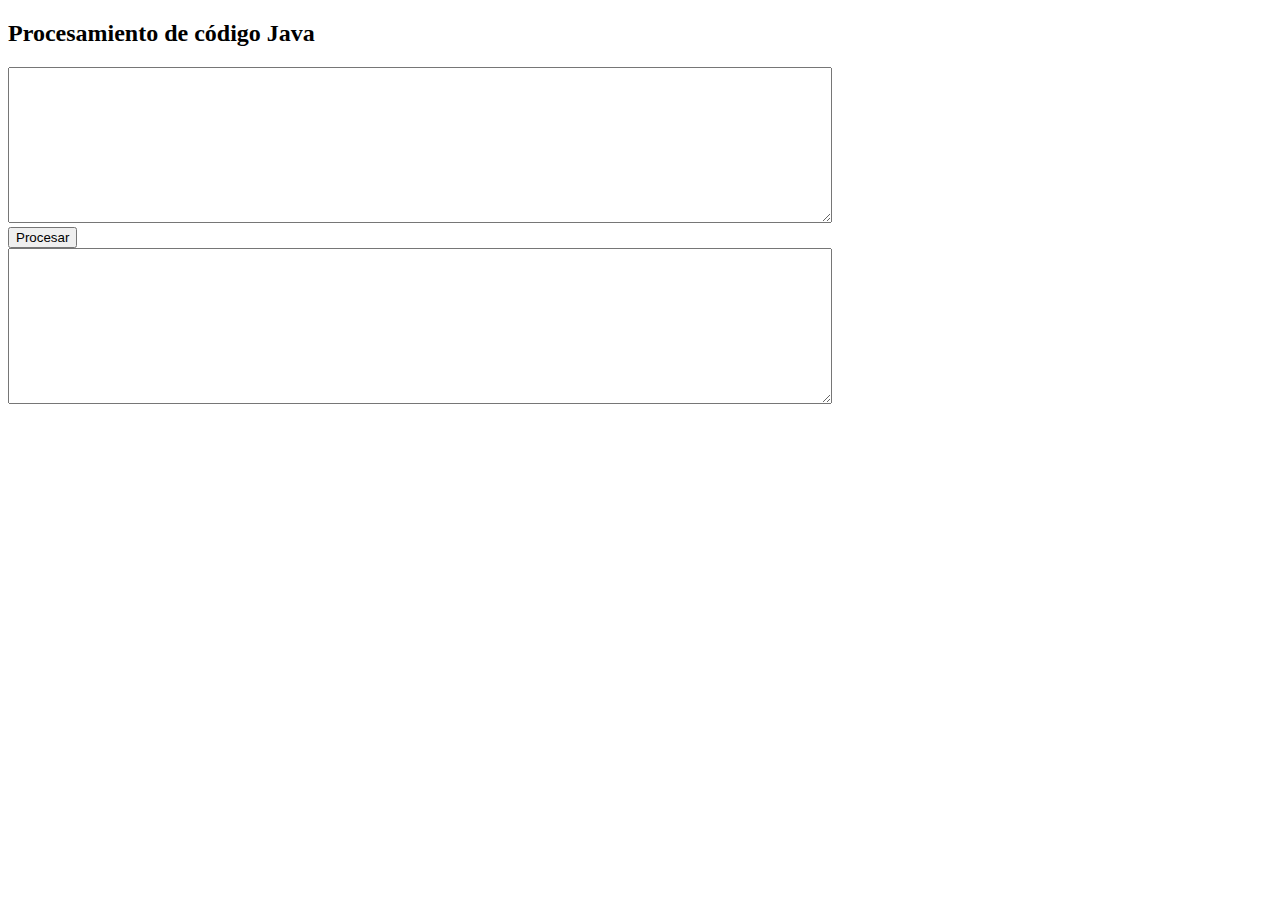
<file: index.html>
<!DOCTYPE html>
<html>

<head>
    <title>Ejemplo de procesamiento de código Java</title>
</head>

<body>
    <h2>Procesamiento de código Java</h2>

    <textarea id="inputTextarea" rows="10" cols="100"></textarea>
    <br>
    <button onclick="procesarCodigo()">Procesar</button>
    <br>
    <textarea id="outputTextarea" rows="10" cols="100" readonly></textarea>

    <script>
        function procesarCodigo() {
            let inputCode = document.getElementById("inputTextarea").value;

            function convertirCodigoJavaEnString(codigo) {
                // Reemplazar las comillas dobles por su representación en cadena
                // Representaciones de caracteres especiales

                // codigoConvertido = codigoConvertido.replace(/\\/g, '\\\\'); // Barra invertida
                // codigoConvertido = codigoConvertido.replace(/\t/g, '\\t'); // Tabulación
                // codigoConvertido = codigoConvertido.replace(/\r/g, '\\r'); // Retorno de carro
                // codigoConvertido = codigoConvertido.replace(/\f/g, '\\f'); // Avance de página
                // codigoConvertido = codigoConvertido.replace(/\b/g, '\\b'); // Retroceso
                // codigoConvertido = codigoConvertido.replace(/\u0008/g, '\\b'); // Retroceso (representación unicode)

                let codigoConvertido = codigo.replace(/"/g, '\\"');

                // Reemplazar los saltos de línea por concatenaciones con el signo más
                codigoConvertido = codigoConvertido.replace(/\n/g, ' \\n"\n        +   "');


                codigoConvertido = codigoConvertido.slice(5, codigoConvertido.length);
                // Retornar el código convertido
                return codigoConvertido + ' \\n"';
            }
            inputCode = convertirCodigoJavaEnString("\n" + inputCode);

            let processedCode = " \"<script> \\n \"\n" + inputCode + "\n        +   \"<\/script> \\n\";";
            document.getElementById("outputTextarea").value = processedCode;
        }
    </script>
</body>

</html>
</file>
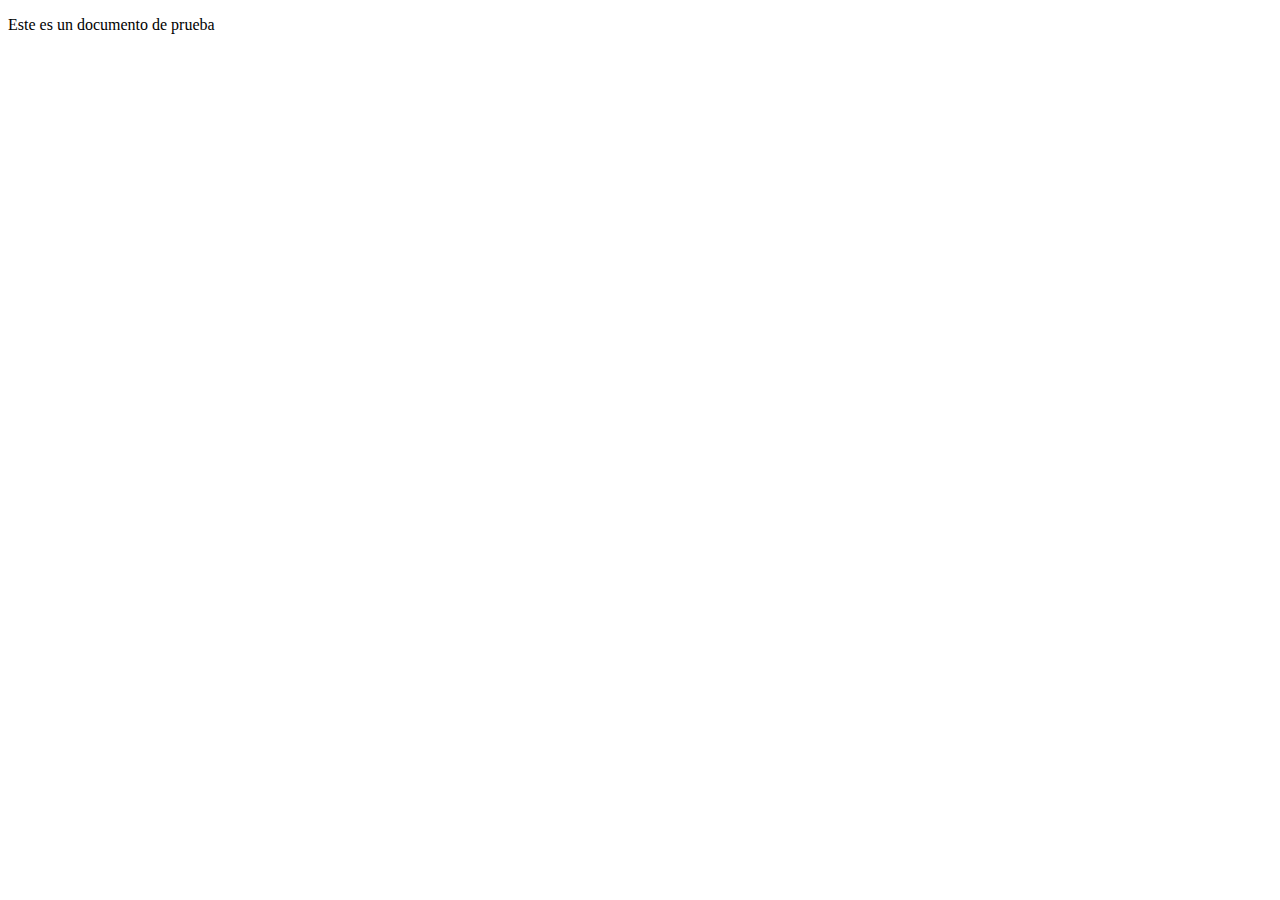
<file: FrontEnd/prueba.html>
<!DOCTYPE html>
<html lang="en">

<head>
    <meta charset="UTF-8">
    <meta name="viewport" content="width=device-width, initial-scale=1.0">
    <title>Document</title>
</head>

<body>
    <p>Este es un documento de prueba</p>
</body>

</html>
</file>
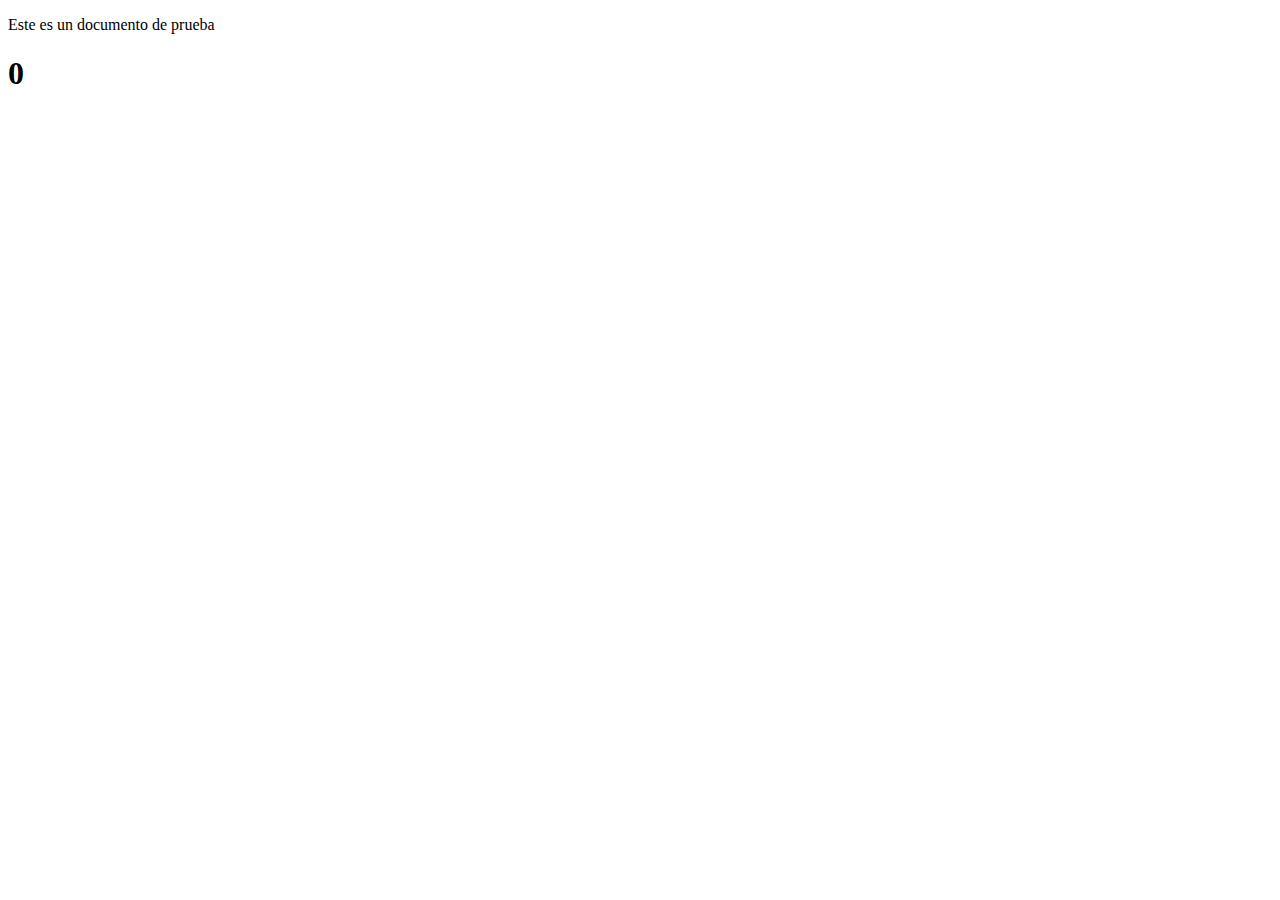
<file: FrontEnd/prueba0.html>
<!DOCTYPE html>
<html lang="en">

<head>
    <meta charset="UTF-8">
    <meta name="viewport" content="width=device-width, initial-scale=1.0">
    <title>Document</title>
</head>

<body>
    <p>Este es un documento de prueba</p>
    <h1>0</h1>
</body>

</html>
</file>
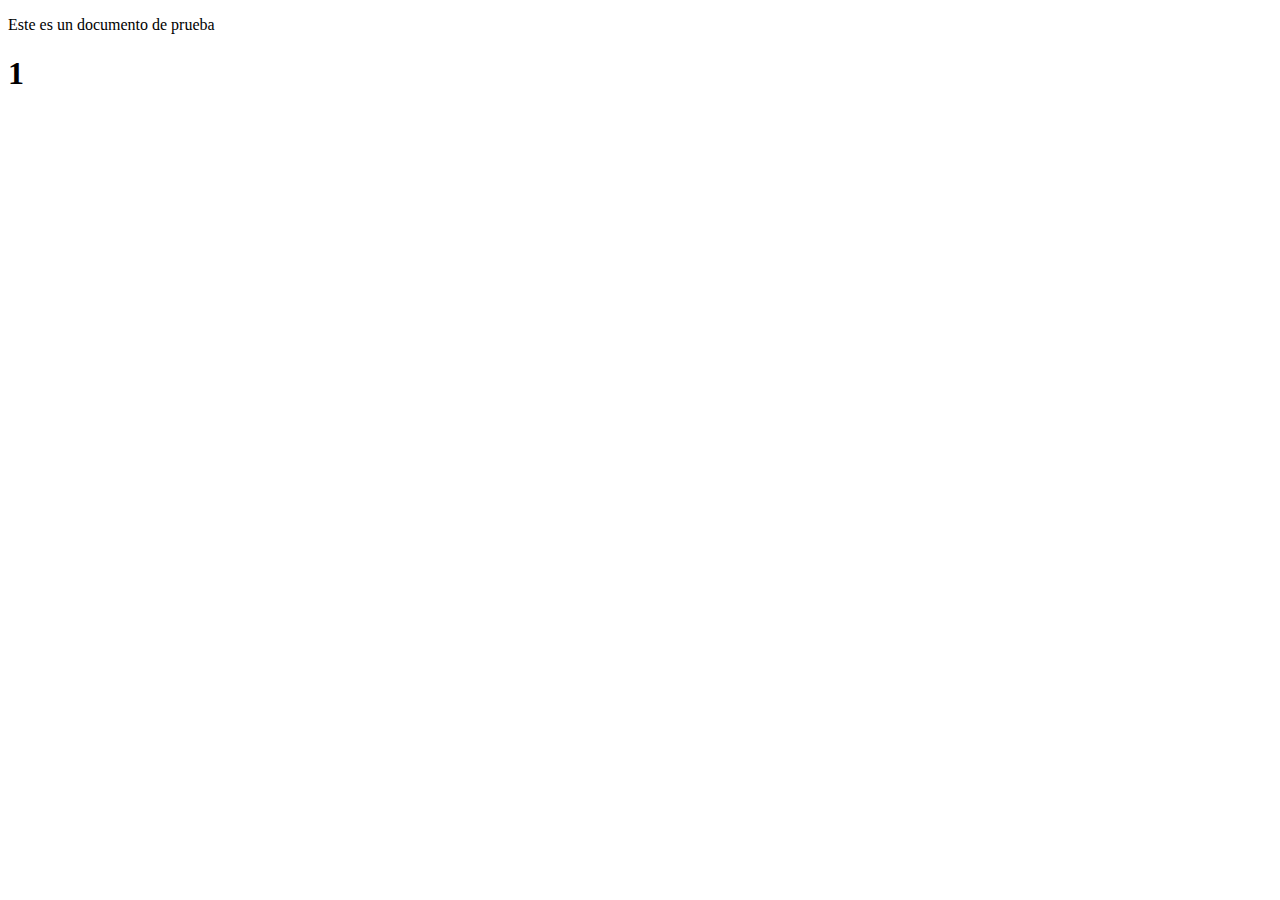
<file: FrontEnd/prueba1.html>
<!DOCTYPE html>
<html lang="en">

<head>
    <meta charset="UTF-8">
    <meta name="viewport" content="width=device-width, initial-scale=1.0">
    <title>Document</title>
</head>

<body>
    <p>Este es un documento de prueba</p>
    <h1>1</h1>
</body>

</html>
</file>
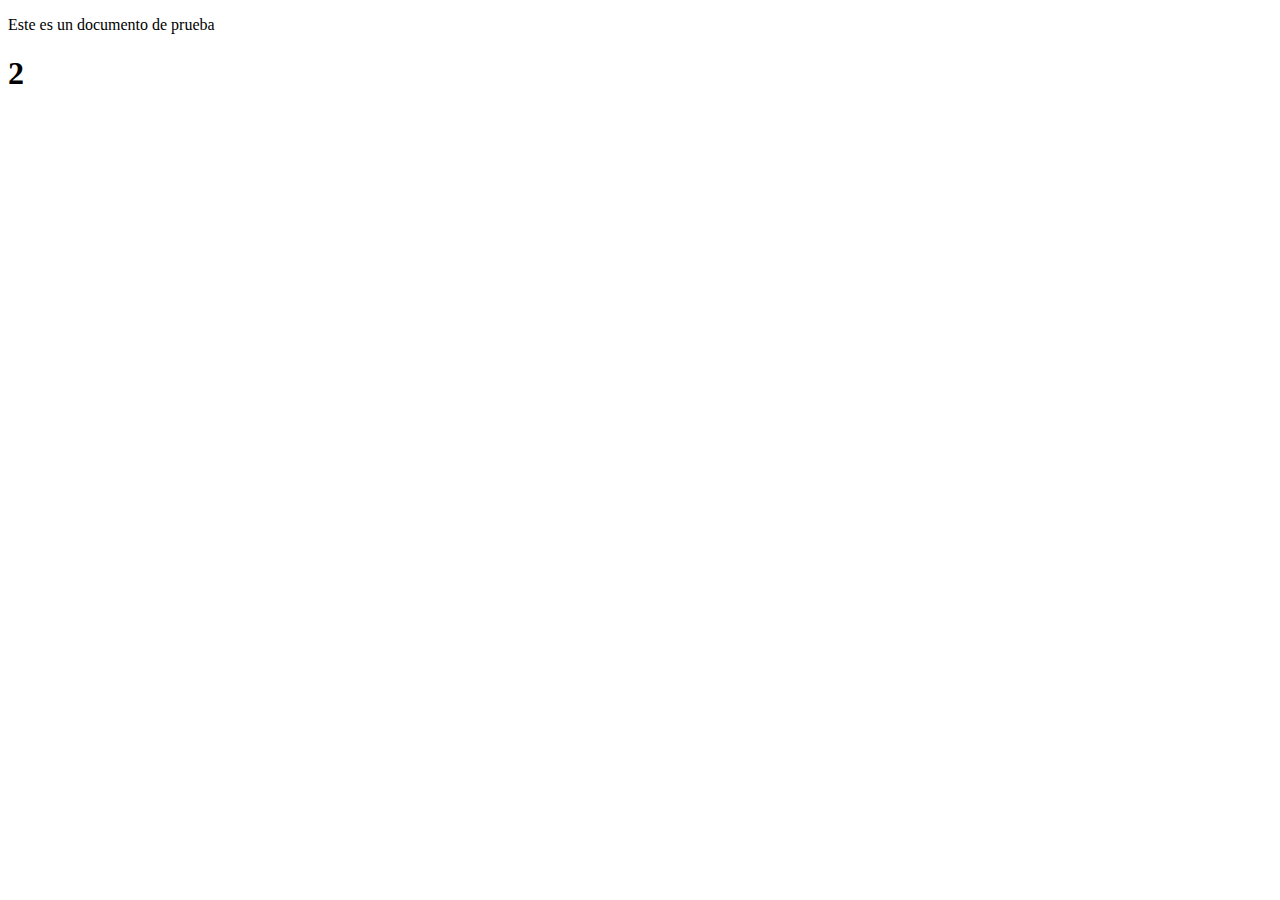
<file: FrontEnd/prueba2.html>
<!DOCTYPE html>
<html lang="en">

<head>
    <meta charset="UTF-8">
    <meta name="viewport" content="width=device-width, initial-scale=1.0">
    <title>Document</title>
</head>

<body>
    <p>Este es un documento de prueba</p>
    <h1>2</h1>
</body>

</html>
</file>
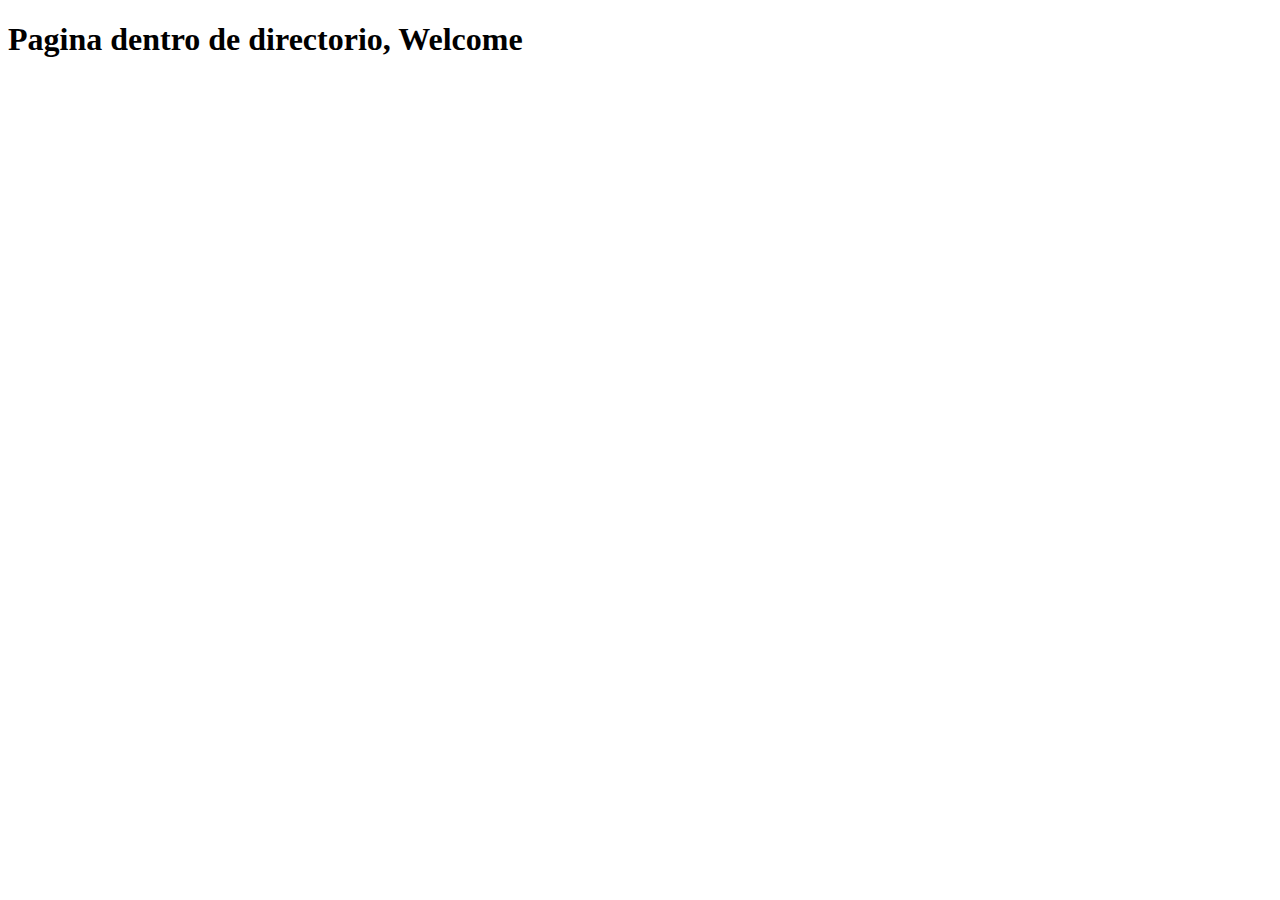
<file: FrontEnd/testDir/testPage.html>
<!DOCTYPE html>
<html lang="en">

<head>
    <meta charset="UTF-8">
    <meta name="viewport" content="width=device-width, initial-scale=1.0">
    <title>Prueba pagina dentro de directorio</title>
</head>

<body>
    <h1>Pagina dentro de directorio, Welcome</h1>
</body>

</html>
</file>
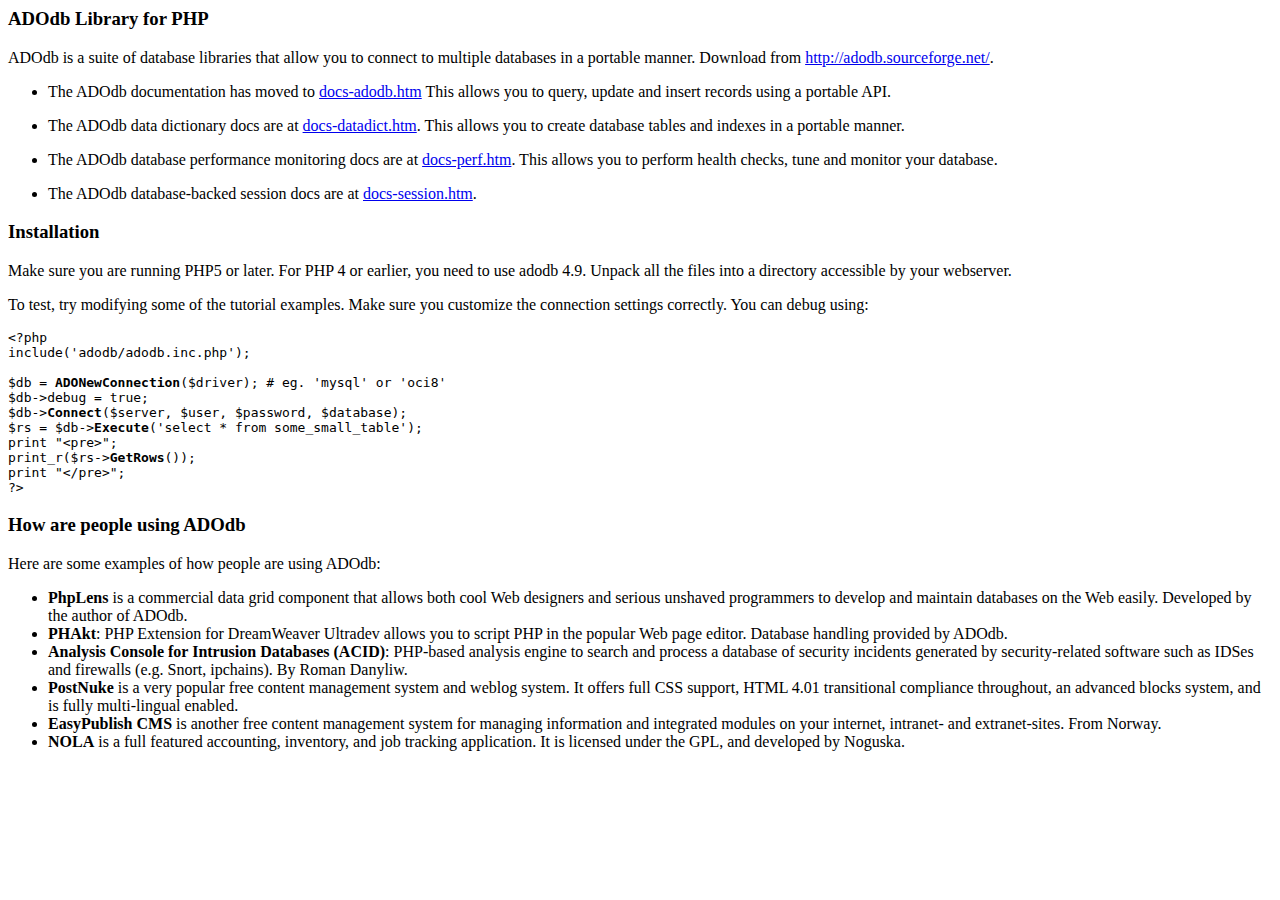
<file: php/pear/adodb/docs/readme.htm>
<html>
<head>
<title>ADODB Manual</title>
<meta http-equiv="Content-Type" content="text/html; charset=iso-8859-1">
<XSTYLE
	body,td {font-family:Arial,Helvetica,sans-serif;font-size:11pt}
	pre {font-size:9pt}
	.toplink {font-size:8pt}
	/>
</head>	
<body bgcolor="#FFFFFF">

<h3>ADOdb Library for PHP</h3>
<p>ADOdb is a suite of database libraries that allow you to connect to multiple 
	databases in a portable manner. Download from <a href=http://adodb.sourceforge.net/>http://adodb.sourceforge.net/</a>.
<ul><li>The ADOdb documentation has moved to <a href=docs-adodb.htm>docs-adodb.htm</a> 
	This allows you to query, update and insert records using a portable API.
<p><li>The ADOdb data dictionary docs are at <a href=docs-datadict.htm>docs-datadict.htm</a>. 
	This allows you to create database tables and indexes in a portable manner.
<p><li>The ADOdb database performance monitoring docs are at <a href=docs-perf.htm>docs-perf.htm</a>. 
	This allows you to perform health checks, tune and monitor your database.
<p><li>The ADOdb database-backed session docs are at <a href=docs-session.htm>docs-session.htm</a>. 
</ul>
<p>
<h3>Installation</h3>
Make sure you are running PHP5 or later. For PHP 4 or earlier, you need to use adodb 4.9. Unpack all the files into a directory accessible by your webserver.
<p>
To test, try modifying some of the tutorial examples. Make sure you customize the connection settings correctly. You can debug using:
<pre>
&lt;?php
include('adodb/adodb.inc.php');

$db = <b>ADONewConnection</b>($driver); # eg. 'mysql' or 'oci8' 
$db->debug = true;
$db-><b>Connect</b>($server, $user, $password, $database);
$rs = $db-><b>Execute</b>('select * from some_small_table');
print "&lt;pre>";
print_r($rs-><b>GetRows</b>());
print "&lt;/pre>";
?>
</pre>
<h3>How are people using ADOdb</h3>
Here are some examples of how people are using ADOdb: 
<ul>
	<li> <strong>PhpLens</strong> is a commercial data grid component that allows 
		both cool Web designers and serious unshaved programmers to develop and 
		maintain databases on the Web easily. Developed by the author of ADOdb. 
	</li>
	<li> <strong>PHAkt</strong>: PHP Extension for DreamWeaver Ultradev allows 
		you to script PHP in the popular Web page editor. Database handling provided 
		by ADOdb. </li>
	<li> <strong>Analysis Console for Intrusion Databases (ACID)</strong>: PHP-based 
		analysis engine to search and process a database of security incidents 
		generated by security-related software such as IDSes and firewalls (e.g. 
		Snort, ipchains). By Roman Danyliw. </li>
	<li> <strong>PostNuke</strong> is a very popular free content management system 
		and weblog system. It offers full CSS support, HTML 4.01 transitional 
		compliance throughout, an advanced blocks system, and is fully multi-lingual 
		enabled. </li>
	<li><strong> EasyPublish CMS</strong> is another free content management system 
		for managing information and integrated modules on your internet, intranet- 
		and extranet-sites. From Norway. </li>
	<li> <strong>NOLA</strong> is a full featured accounting, inventory, and job 
		tracking application. It is licensed under the GPL, and developed by Noguska. 
	</li>
</ul>
</body>
</html>
</file>
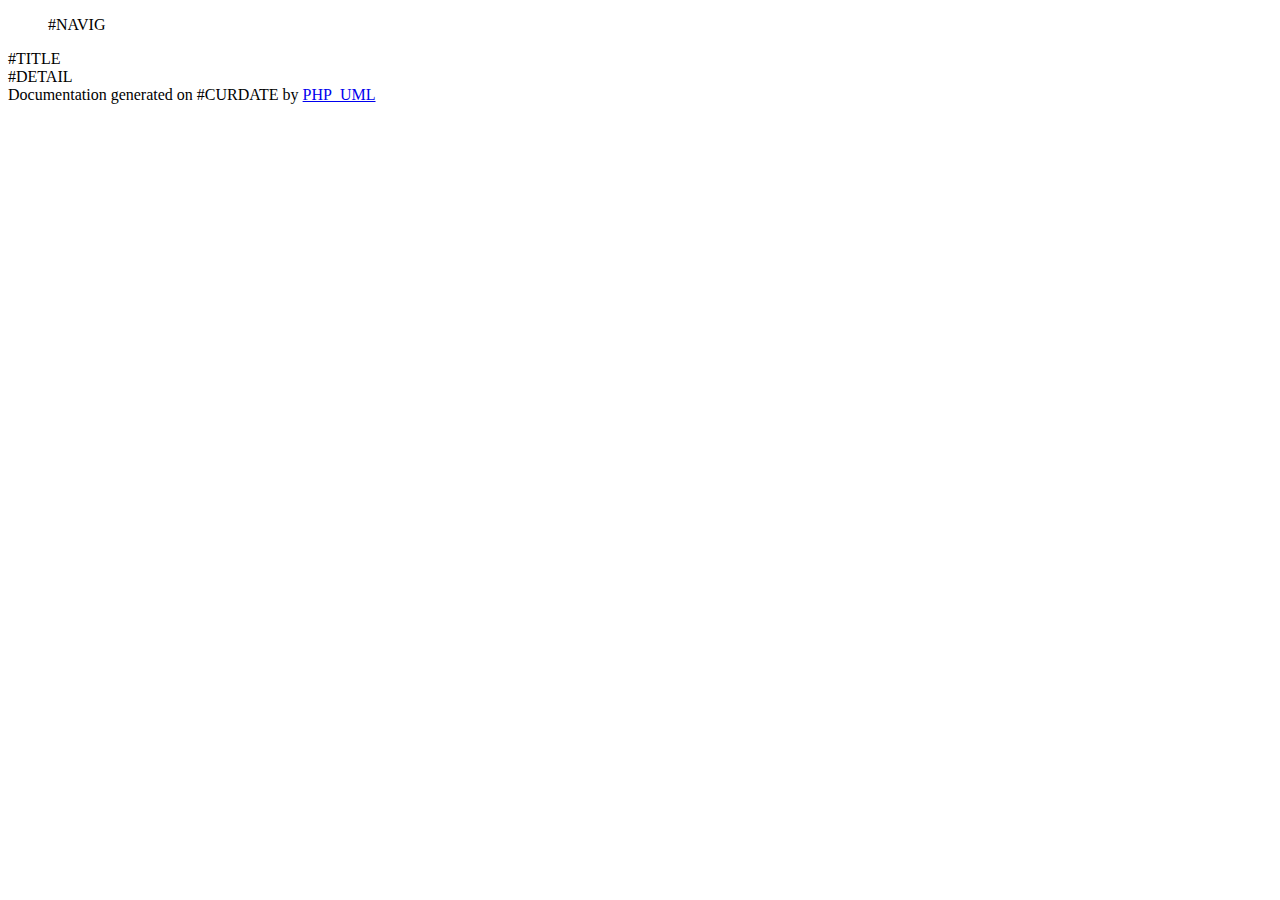
<file: php/pear/PHP/UML/Output/HtmlNew/templates/main.htm>
<!DOCTYPE html PUBLIC "-//W3C//DTD XHTML 1.0 Transitional//EN" "http://www.w3.org/TR/xhtml1/DTD/xhtml1-transitional.dtd">
<html xmlns="http://www.w3.org/1999/xhtml">
<head>
	<meta http-equiv="content-type" content="text/html; charset=iso-8859-1"/>
	<title>#NAME</title>
	<link type="text/css" rel="stylesheet" href="#RELPATHTOP$resources/style.css"/>
	<script type="text/javascript" language="javascript" src="#RELPATHTOP$resources/treeview.js"></script>
</head>
<body onload="toggler.setupTreeView('MainList');toggler.backToMemorizedState('MainList', 'btnToggle')">
	<ul class="navig">
	#NAVIG
	</ul>
	#TITLE
	<div id="MainList">
	#DETAIL
	</div>
	<div id="footer">Documentation generated on #CURDATE by <a href="http://pear.php.net/package/PHP_UML/" target="_new">PHP_UML</a></div>
</body>
</html>
</file>
